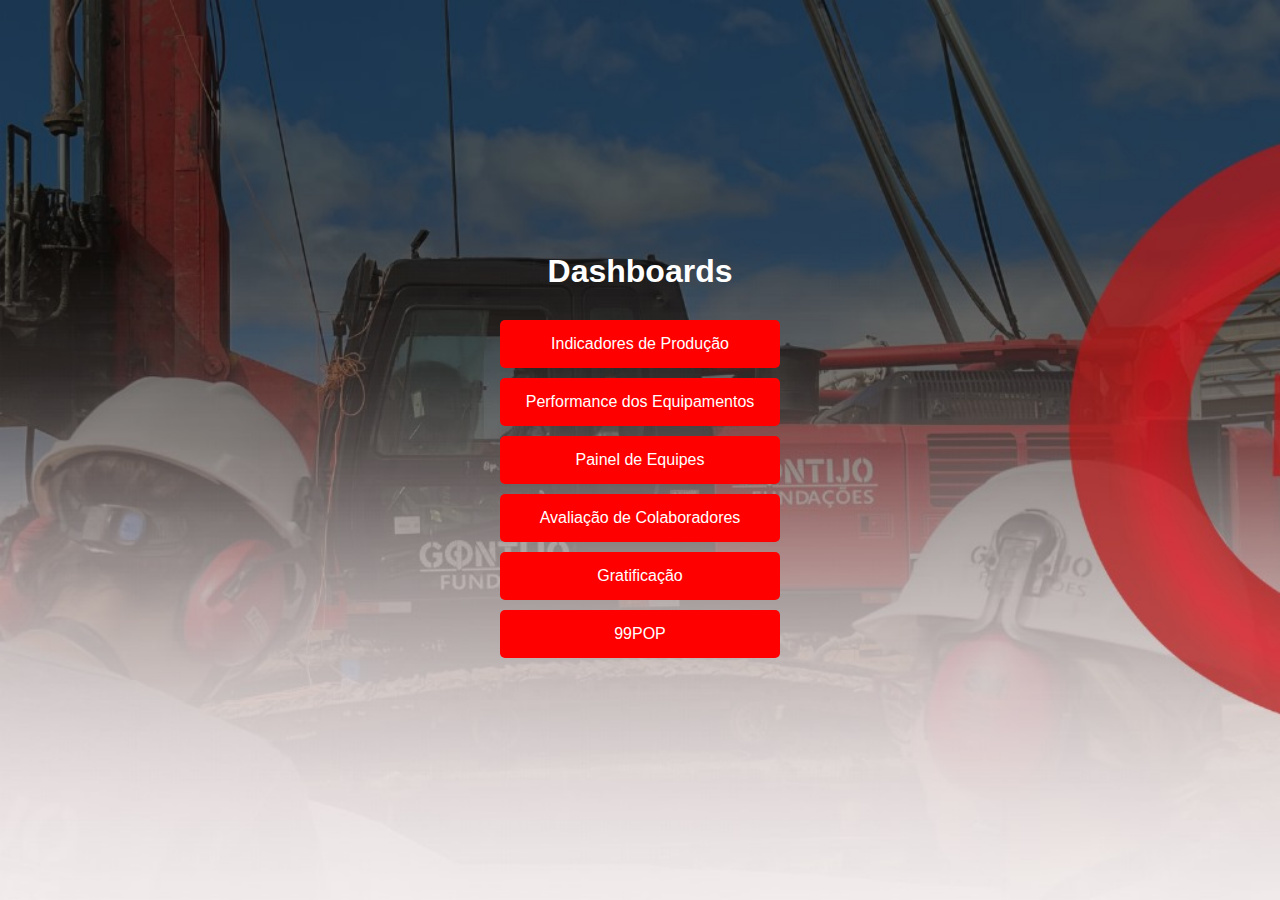
<file: index.html>
<!DOCTYPE html>
<html lang="pt-br">
<head>
    <meta charset="UTF-8">
    <meta name="viewport" content="width=device-width, initial-scale=1.0">
    <title>Página inicial</title>
    <link rel="stylesheet" href="styles.css">
</head>
<body>
<div class="container">
    <h1>Dashboards</h1>
    <a href="https://app.powerbi.com/reportEmbed?reportId=c57b1d2a-55bd-4833-afce-4d396054f1dd&autoAuth=true&ctid=fe6f85cf-2d0f-4e3e-97e5-dcfeed530261" class="button" target="_blank">Indicadores de Produção</a>
    <a href="https://app.powerbi.com/reportEmbed?reportId=858e8889-21d8-40c8-a1bd-c7d3cb1d73a1&autoAuth=true&ctid=fe6f85cf-2d0f-4e3e-97e5-dcfeed530261" class="button" target="_blank">Performance dos Equipamentos</a>
    <a href="https://app.powerbi.com/reportEmbed?reportId=5db615fa-77c8-41ee-8fd0-2d679b3eb70d&autoAuth=true&ctid=fe6f85cf-2d0f-4e3e-97e5-dcfeed530261" class="button" target="_blank">Painel de Equipes</a>
    <a href="https://app.powerbi.com/reportEmbed?reportId=c369c6b8-96f7-4c3b-8495-18f8ab8c3bb9&autoAuth=true&ctid=fe6f85cf-2d0f-4e3e-97e5-dcfeed530261" class="button" target="_blank">Avaliação de Colaboradores</a>
    <a href="https://app.powerbi.com/reportEmbed?reportId=f0d9c8cb-0abc-4e3e-8ca9-2a3cd9d4a1bf&autoAuth=true&ctid=fe6f85cf-2d0f-4e3e-97e5-dcfeed530261" class="button" target="_blank">Gratificação</a>
    <a href="https://app.powerbi.com/reportEmbed?reportId=fb1def57-6157-4fc4-b6b8-d4d07f8e62e1&autoAuth=true&ctid=fe6f85cf-2d0f-4e3e-97e5-dcfeed530261" class="button" target="_blank">99POP</a>
    


</div>

</body>
</html>
</file>
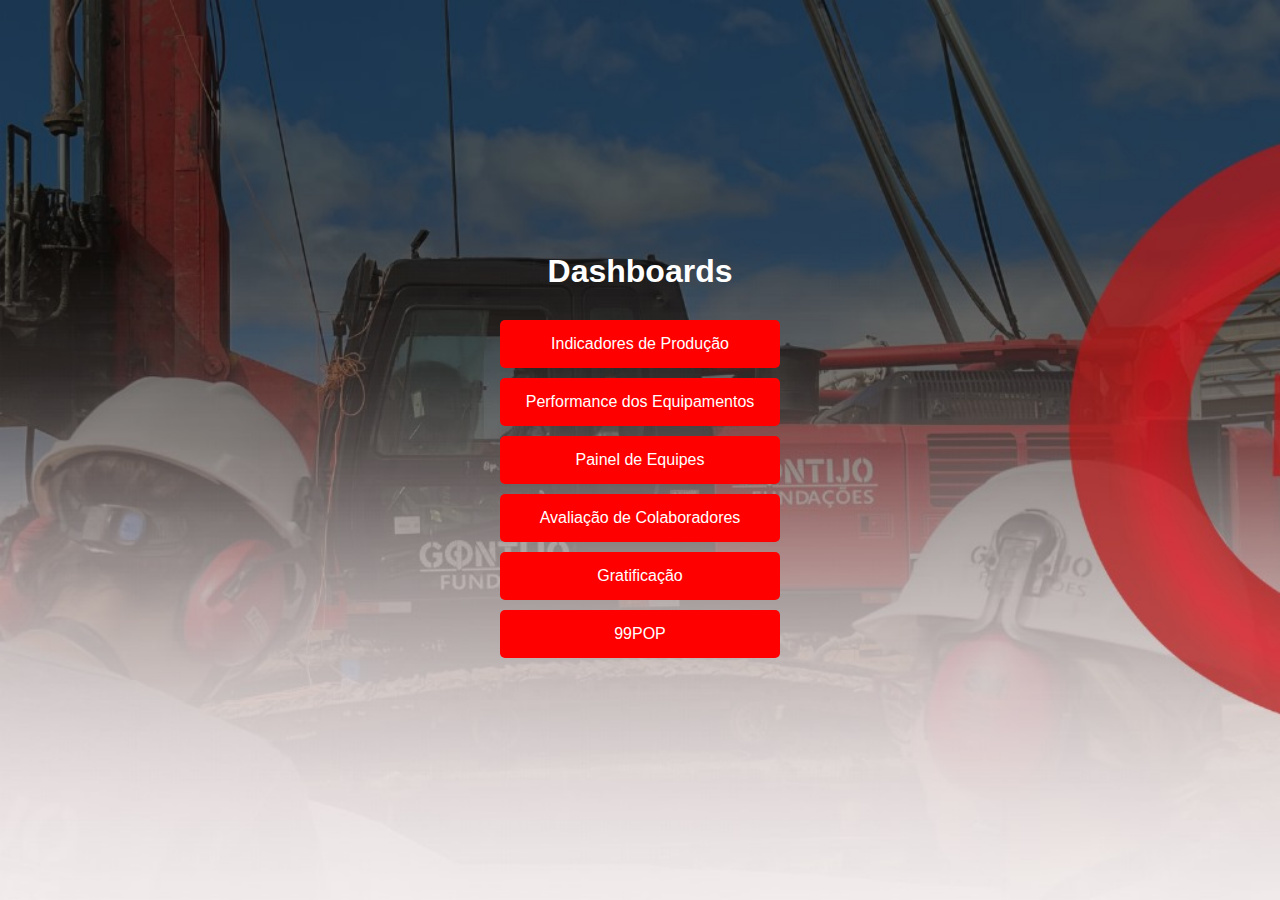
<file: pginicial.html>
<!DOCTYPE html>
<html lang="pt-br">
<head>
    <meta charset="UTF-8">
    <meta name="viewport" content="width=device-width, initial-scale=1.0">
    <title>Página inicial</title>
    <link rel="stylesheet" href="styles.css">
</head>
<body>
<div class="container">
    <h1>Dashboards</h1>
    <a href="https://app.powerbi.com/reportEmbed?reportId=c57b1d2a-55bd-4833-afce-4d396054f1dd&autoAuth=true&ctid=fe6f85cf-2d0f-4e3e-97e5-dcfeed530261" class="button" target="_blank">Indicadores de Produção</a>
    <a href="https://app.powerbi.com/reportEmbed?reportId=858e8889-21d8-40c8-a1bd-c7d3cb1d73a1&autoAuth=true&ctid=fe6f85cf-2d0f-4e3e-97e5-dcfeed530261" class="button" target="_blank">Performance dos Equipamentos</a>
    <a href="https://app.powerbi.com/reportEmbed?reportId=64af302b-6337-4039-9943-79fef13822e8&autoAuth=true&ctid=fe6f85cf-2d0f-4e3e-97e5-dcfeed530261" class="button" target="_blank">Painel de Equipes</a>
    <a href="https://app.powerbi.com/reportEmbed?reportId=c369c6b8-96f7-4c3b-8495-18f8ab8c3bb9&autoAuth=true&ctid=fe6f85cf-2d0f-4e3e-97e5-dcfeed530261" class="button" target="_blank">Avaliação de Colaboradores</a>
    <a href="https://app.powerbi.com/reportEmbed?reportId=f0d9c8cb-0abc-4e3e-8ca9-2a3cd9d4a1bf&autoAuth=true&ctid=fe6f85cf-2d0f-4e3e-97e5-dcfeed530261" class="button" target="_blank">Gratificação</a>
    <a href="https://app.powerbi.com/reportEmbed?reportId=fb1def57-6157-4fc4-b6b8-d4d07f8e62e1&autoAuth=true&ctid=fe6f85cf-2d0f-4e3e-97e5-dcfeed530261" class="button" target="_blank">99POP</a>
    


</div>

</body>
</html>
</file>
<file: styles.css>
/* Estilo global para o corpo da página */
body {
    background-image: url('planodef2.jpg');
    background-repeat: no-repeat;
    background-attachment: fixed;
    background-size: cover; 
    background-position: center center; /* Centraliza a imagem */
    font-family: Arial, sans-serif;
    display: flex;
    justify-content: center;
    align-items: center;
    height: 100vh;
    margin: 0;
}


/* Container principal que centraliza os elementos */
.container {
    text-align: center;
}


h1 {
    margin-bottom: 30px;
    color: #ffffff;
    font-family: 'Gill Sans', 'Gill Sans MT', Calibri, 'Trebuchet MS', sans-serif;
    font-size: xx-large;
}

/* Estilo dos botões */
.button {
    display: block;
    width: 250px;
    padding: 15px;
    margin: 10px auto;
    font-size: 16px;
    color: #fff;
    background-color: #ff0000;
    border: none;
    border-radius: 5px;
    text-decoration: none;
    text-align: center;
}

/* Efeito de hover nos botões */
.button:hover {
    background-color: #000000;


}
</file>
